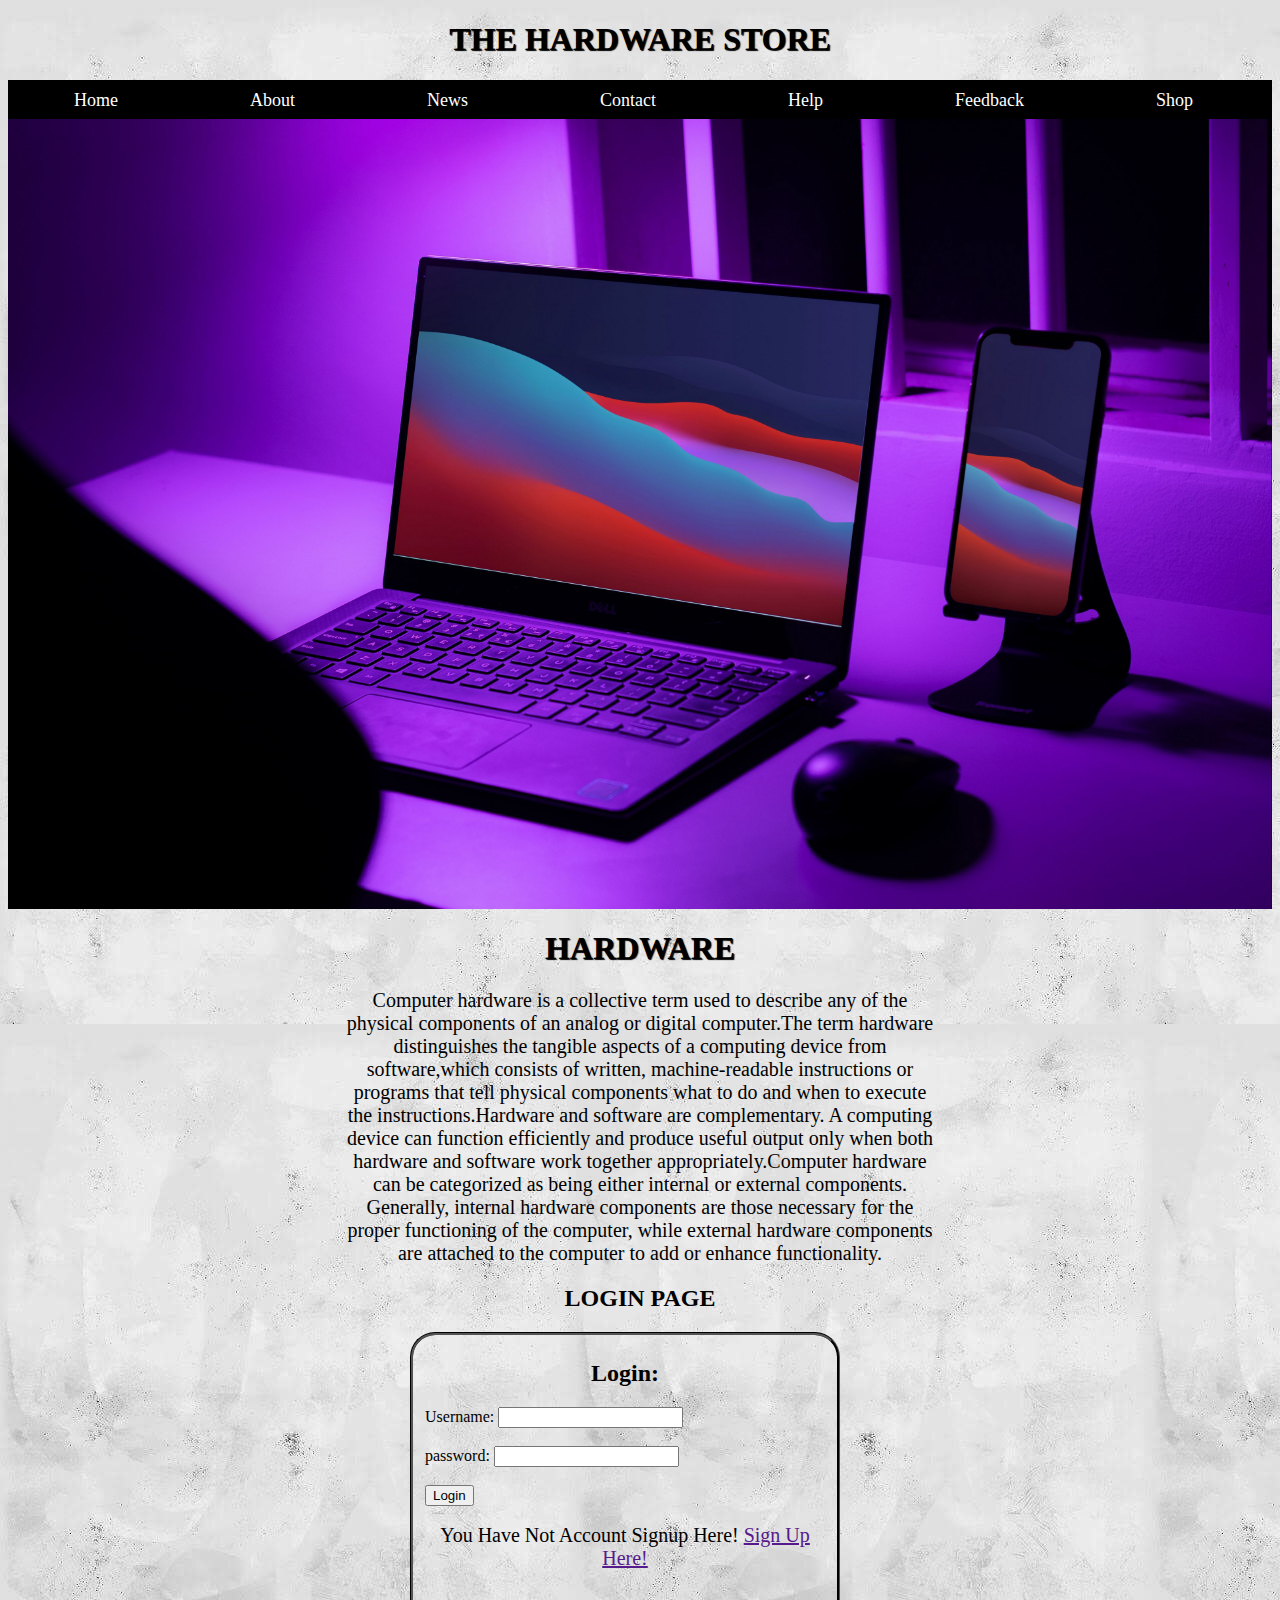
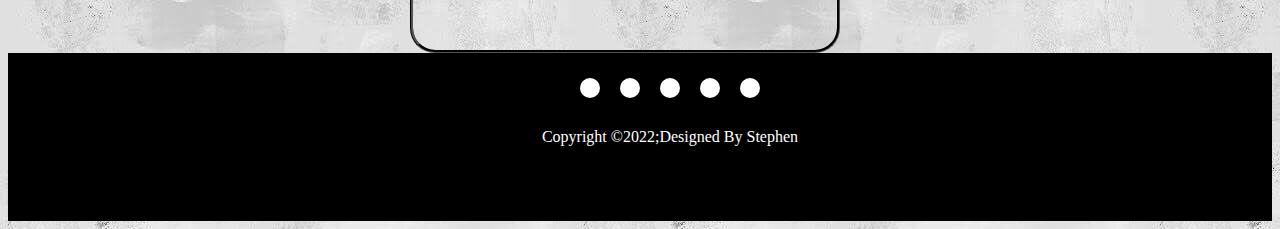
<file: index.html>
<!DOCTYPE html>
<html>

<head>
    <link rel="stylesheet" href="index.css">
    <link rel="stylesheet" href="https://cdnjs.cloudflare.com/ajax/libs/font-awesome/6.4.2/css/all.min.css" integrity="sha512-z3gLpd7yknf1YoNbCzqRKc4qyor8gaKU1qmn+CShxbuBusANI9QpRohGBreCFkKxLhei6S9CQXFEbbKuqLg0DA==" crossorigin="anonymous" referrerpolicy="no-referrer" />

    <title>Hardware.com</title>
    <h1>THE HARDWARE STORE</h1>
    

</head>



<!--nav bar-->

<body>
    <ul>
        <li><a class="active" href="#Home">Home</a></li>
        <li><a href="#About">About</a></li>
        <li><a href="#News">News</a></li>
        <li><a href="#Contact">Contact</a></li>
        <li><a href="#Help">Help</a></li>
        <li><a href="#Feedback">Feedback</a></li>
        <li><a href="#Shop">Shop</a></li>

    </ul>

    <!--slide show-->

<section>
    <img class="mySlides"
    src="image1.jpg" 
    style="width: 100%">
    <img class="mySlides"
    src="image2.jpg" 
    style="width: 100%">
    <img class="mySlides"
    src="image1.jpg" 
    style="width: 100%">
    <img class="mySlides"
    src="image4.jpg" 
    style="width: 100%">
    <img class="mySlides"
    src="image5.jpg" 
    style="width: 100%">
</section>




<script>
//Automatic Slide Show//
var myIndex = 0;
carousel();

function carousel() {
    var i;
    var x = document.getElementsByClassName("mySlides");
for (i = 0; i < x.length; i++) {
    x[i].style.display = "none";
}
myIndex++;
if (myIndex > x.length) {myIndex = 1}
x[myIndex-1].style.display = "block";
setTimeout(carousel,3000);
}

</script>
     

<h1>HARDWARE</h2>
<p>Computer hardware is a collective term used to describe any of the physical components of an
analog or digital computer.The term hardware distinguishes the tangible aspects of a computing 
device from software,which consists of written, machine-readable instructions or programs that 
tell physical components what to do and when to execute the instructions.Hardware and software 
are complementary. A computing device can function efficiently and produce useful output
only when both hardware and software work together appropriately.Computer hardware can be categorized as being either internal or external components.
Generally, internal hardware components are those necessary for the proper functioning of the computer,
while external hardware components are attached to the computer to add or enhance functionality.</p>




<h2>LOGIN PAGE</h2>

    <!--login form-->

    <fieldset>

    <h2>Login:</h2>
    <div class="container">
    <form action="/action_page.php">
        <label for="usrname">Username:</label>
    <input type="text" id="usrname" name="usrname" required><br><br>
    <label for="pwd">password:</label>
    <input type="password" id="pwd" name="pwd" 
    pattern="(?=.*\d)(?=.*[a-z])(?=.*[A-Z]).{8}"
     title="Must contain at least one number and one uppercase
     and lowercase letter, and at least 8 or more characters" required><br><br>
<button type="submit">Login</button><br><br>

<p class="register">You Have Not Account Signup Here! <a href="">Sign Up Here!</a></p>
</div>

</form>
</fieldset>



<!--footer-->

<footer>
    <div class="footerContainer">
        <div class="socialicons">
    <a href=""><i class="fa-brands fa-facebook"></i></a>
    <a href=""><i class="fa-brands fa-instagram"></i></a>
    <a href=""><i class="fa-brands fa-twitter"></i></a>
    <a href=""><i class="fa-brands fa-google"></i></a>
    <a href=""><i class="fa-brands fa-youtube"></i></a>
</div>

<div class="footerbottom">
    Copyright &copy;2022;Designed By <span class="designer">Stephen</span>
</div>
</div>

</footer>
</div>
</body>
</html>
</file>
<file: index.css>
fieldset{
    position: relative;
left:400px;
border-width: 3px;
width: 400px;
border-color: black;
height: 300px;
border-radius: 25px 25px 25px;
}



.footerContainer{
    width: 100%;
    padding: 10px 30px 50px;
}




.socialicons{
    display: flex;
    justify-content: center;
    
    
}



.socialicons a{
    text-decoration: none;
    padding: 10px;
    background-color: white;
    margin: 10px;
    border-radius: 50%;
}




.socialicons a i{
    font-size: 2em;
    color: black;
    opacity: 0.9;
}


.socialicons a:hover{
    background-color: black;
    transition: 0.5s;
}



.socialicons a i:hover{
    background-color: white;
    transition: 0.5s;
}



.footerbottom{
    background: color #000;
    padding: 20px;
    text-align: center;
}



h2{
    text-align: center;
}
p{
font-size: 20px;
font-family: 'Times New Roman';
max-width: 600px;
text-justify: auto;
text-align: center;
margin:auto;
}


footer{
    background-color: black;
    color: white;
    padding: 5px;



}





h1{
    text-align: center;
    text-shadow: 1px 1px 1px;
    font-family: Cambria math;
}







body{
background-color: aquamarine;
background-image: url("whitebackground1.jpeg");


}








img{
    width:1257px;
    margin-top:-20px;
}













ul{ list-style-type: none;
    font-size: large;
    padding: 0%;
    background-color:black;
    overflow: hidden;
    transform: 2s;
}








li{
    float: left;
    
}





   
li a {
    display: block;
    color:white;
    padding: 10px 66px;
    text-decoration: none;
    
}







li a:hover {
    background-color: white;  
    color: black;
    transition: 2s;
}
</file>
